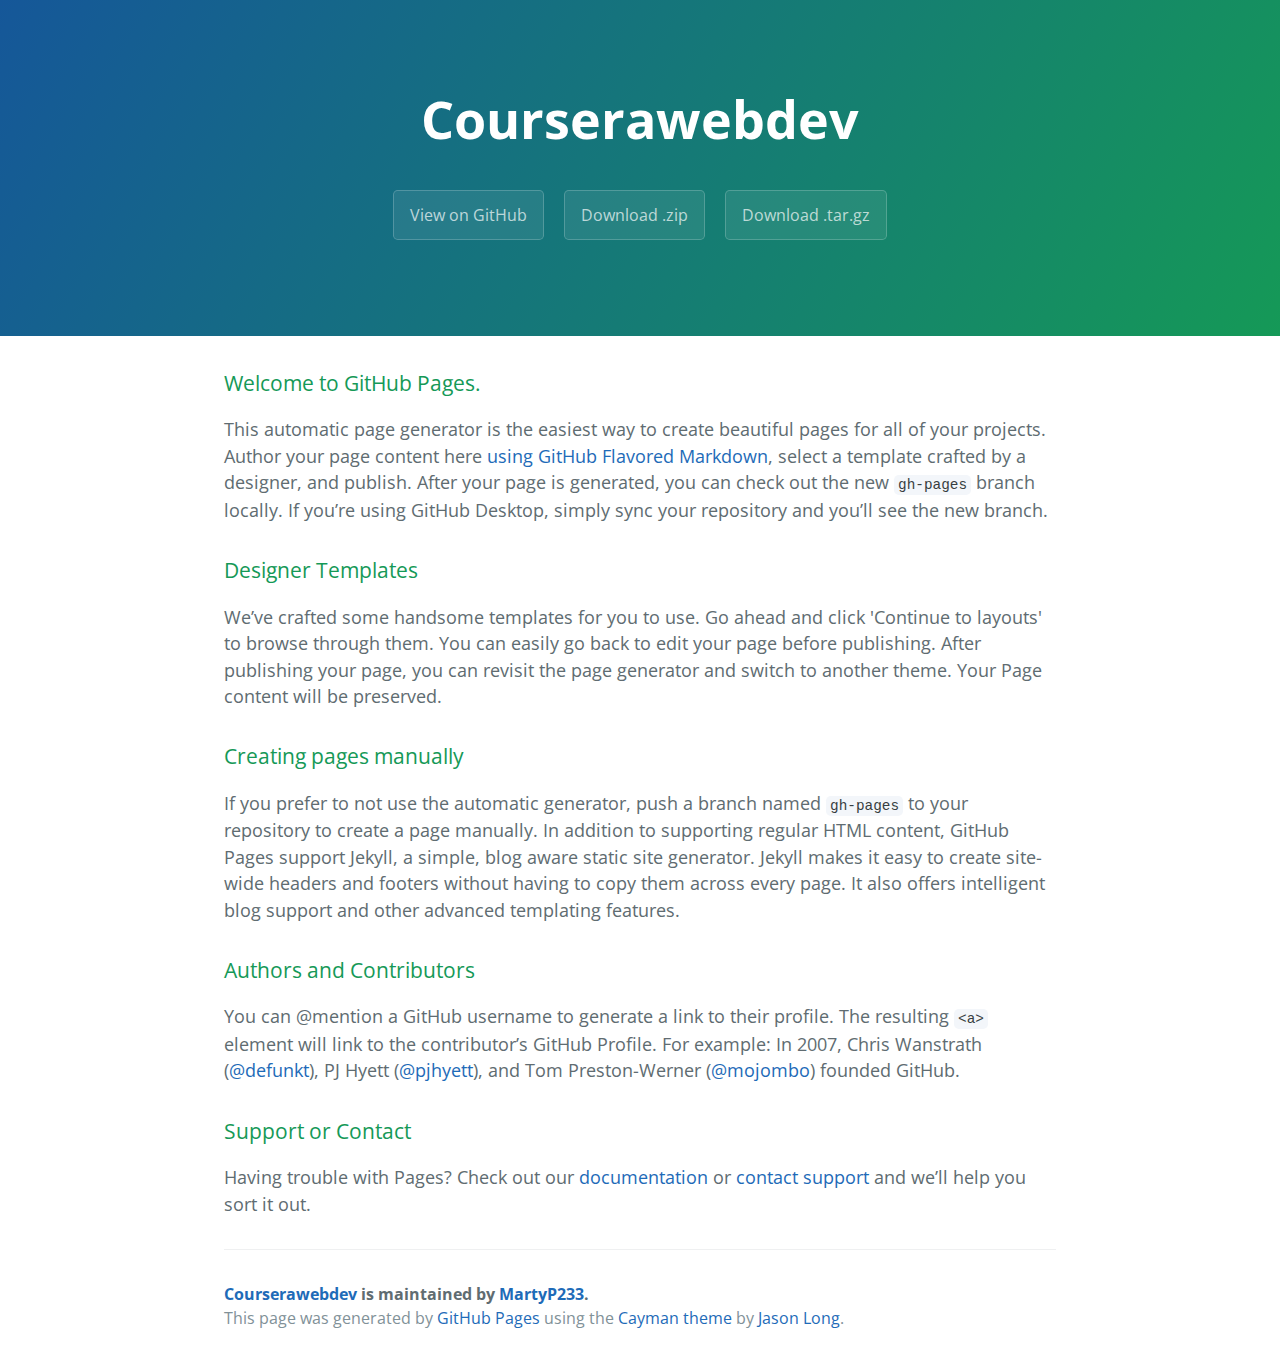
<file: index.html>
<!DOCTYPE html>
<html lang="en-us">
  <head>
    <meta charset="UTF-8">
    <title>Courserawebdev by MartyP233</title>
    <meta name="viewport" content="width=device-width, initial-scale=1">
    <link rel="stylesheet" type="text/css" href="stylesheets/normalize.css" media="screen">
    <link href='https://fonts.googleapis.com/css?family=Open+Sans:400,700' rel='stylesheet' type='text/css'>
    <link rel="stylesheet" type="text/css" href="stylesheets/stylesheet.css" media="screen">
    <link rel="stylesheet" type="text/css" href="stylesheets/github-light.css" media="screen">
  </head>
  <body>
    <section class="page-header">
      <h1 class="project-name">Courserawebdev</h1>
      <h2 class="project-tagline"></h2>
      <a href="https://github.com/MartyP233/courseraWebDev" class="btn">View on GitHub</a>
      <a href="https://github.com/MartyP233/courseraWebDev/zipball/master" class="btn">Download .zip</a>
      <a href="https://github.com/MartyP233/courseraWebDev/tarball/master" class="btn">Download .tar.gz</a>
    </section>

    <section class="main-content">
      <h3>
<a id="welcome-to-github-pages" class="anchor" href="#welcome-to-github-pages" aria-hidden="true"><span aria-hidden="true" class="octicon octicon-link"></span></a>Welcome to GitHub Pages.</h3>

<p>This automatic page generator is the easiest way to create beautiful pages for all of your projects. Author your page content here <a href="https://guides.github.com/features/mastering-markdown/">using GitHub Flavored Markdown</a>, select a template crafted by a designer, and publish. After your page is generated, you can check out the new <code>gh-pages</code> branch locally. If you’re using GitHub Desktop, simply sync your repository and you’ll see the new branch.</p>

<h3>
<a id="designer-templates" class="anchor" href="#designer-templates" aria-hidden="true"><span aria-hidden="true" class="octicon octicon-link"></span></a>Designer Templates</h3>

<p>We’ve crafted some handsome templates for you to use. Go ahead and click 'Continue to layouts' to browse through them. You can easily go back to edit your page before publishing. After publishing your page, you can revisit the page generator and switch to another theme. Your Page content will be preserved.</p>

<h3>
<a id="creating-pages-manually" class="anchor" href="#creating-pages-manually" aria-hidden="true"><span aria-hidden="true" class="octicon octicon-link"></span></a>Creating pages manually</h3>

<p>If you prefer to not use the automatic generator, push a branch named <code>gh-pages</code> to your repository to create a page manually. In addition to supporting regular HTML content, GitHub Pages support Jekyll, a simple, blog aware static site generator. Jekyll makes it easy to create site-wide headers and footers without having to copy them across every page. It also offers intelligent blog support and other advanced templating features.</p>

<h3>
<a id="authors-and-contributors" class="anchor" href="#authors-and-contributors" aria-hidden="true"><span aria-hidden="true" class="octicon octicon-link"></span></a>Authors and Contributors</h3>

<p>You can @mention a GitHub username to generate a link to their profile. The resulting <code>&lt;a&gt;</code> element will link to the contributor’s GitHub Profile. For example: In 2007, Chris Wanstrath (<a href="https://github.com/defunkt" class="user-mention">@defunkt</a>), PJ Hyett (<a href="https://github.com/pjhyett" class="user-mention">@pjhyett</a>), and Tom Preston-Werner (<a href="https://github.com/mojombo" class="user-mention">@mojombo</a>) founded GitHub.</p>

<h3>
<a id="support-or-contact" class="anchor" href="#support-or-contact" aria-hidden="true"><span aria-hidden="true" class="octicon octicon-link"></span></a>Support or Contact</h3>

<p>Having trouble with Pages? Check out our <a href="https://help.github.com/pages">documentation</a> or <a href="https://github.com/contact">contact support</a> and we’ll help you sort it out.</p>

      <footer class="site-footer">
        <span class="site-footer-owner"><a href="https://github.com/MartyP233/courseraWebDev">Courserawebdev</a> is maintained by <a href="https://github.com/MartyP233">MartyP233</a>.</span>

        <span class="site-footer-credits">This page was generated by <a href="https://pages.github.com">GitHub Pages</a> using the <a href="https://github.com/jasonlong/cayman-theme">Cayman theme</a> by <a href="https://twitter.com/jasonlong">Jason Long</a>.</span>
      </footer>

    </section>

  
  </body>
</html>
</file>
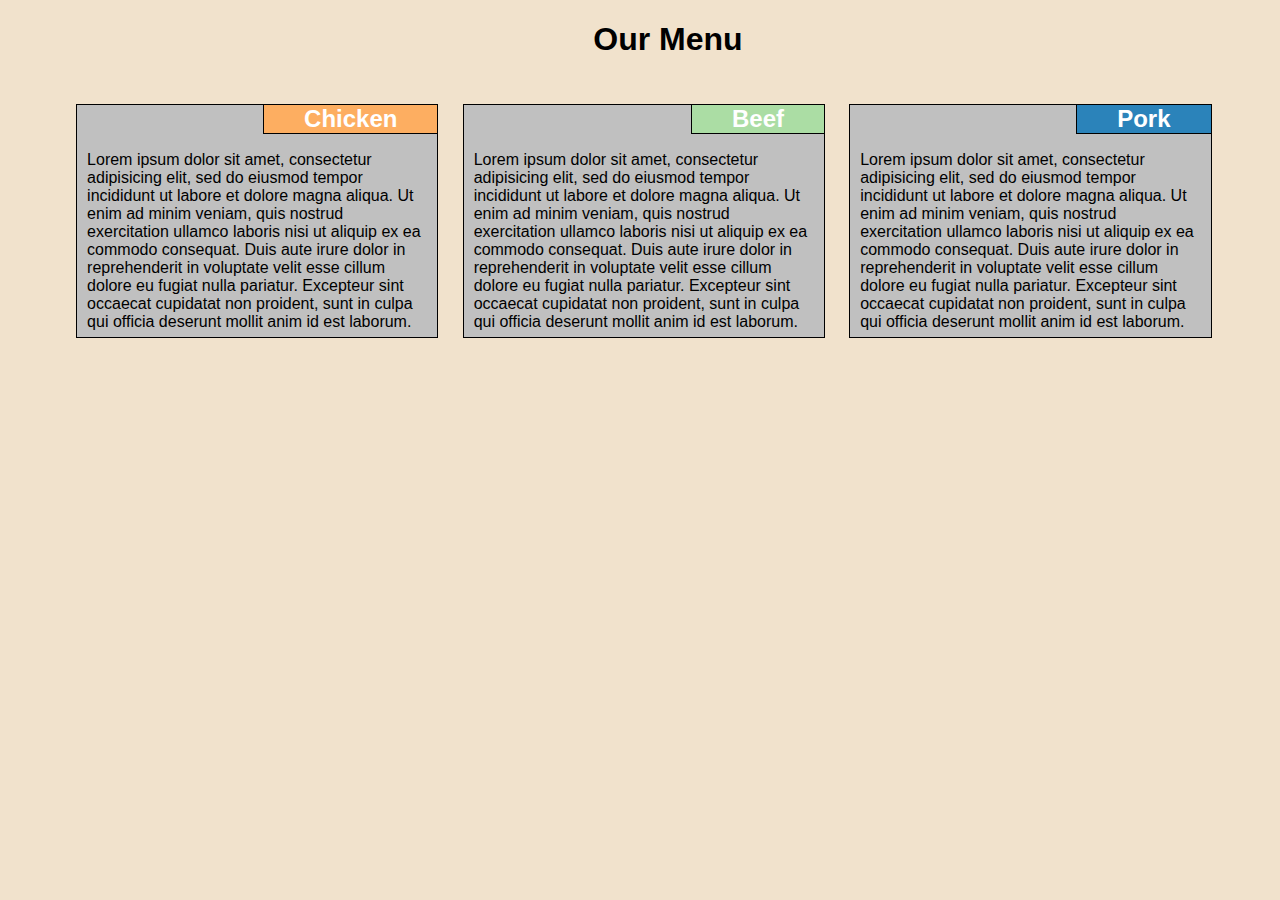
<file: mod2solution/index.html>
<!DOCTYPE html>
<html>
  <head>
    <meta charset="utf-8">
    <title>Module 2 assignment</title>
    <link rel="stylesheet" type="text/css" href="css/style.css">
  </head>
  <body>
    <div class="">
      <h1>Our Menu</h1>
      <section id = 'S1'>
        <h2 id = "heading1">Chicken</h2>
        <p>
          Lorem ipsum dolor sit amet, consectetur adipisicing elit, sed do eiusmod tempor incididunt ut labore et dolore magna aliqua. Ut enim ad minim veniam, quis nostrud exercitation ullamco laboris nisi ut aliquip ex ea commodo consequat. Duis aute irure dolor in reprehenderit in voluptate velit esse cillum dolore eu fugiat nulla pariatur. Excepteur sint occaecat cupidatat non proident, sunt in culpa qui officia deserunt mollit anim id est laborum.
        </p>
      </section>
      <section id = 'S2'>
        <h2 id = "heading2">Beef</h2>
        <p>
          Lorem ipsum dolor sit amet, consectetur adipisicing elit, sed do eiusmod tempor incididunt ut labore et dolore magna aliqua. Ut enim ad minim veniam, quis nostrud exercitation ullamco laboris nisi ut aliquip ex ea commodo consequat. Duis aute irure dolor in reprehenderit in voluptate velit esse cillum dolore eu fugiat nulla pariatur. Excepteur sint occaecat cupidatat non proident, sunt in culpa qui officia deserunt mollit anim id est laborum.
        </p>
      </section>
      <section id = 'S3'>
        <h2 id = "heading3">Pork</h2>
        <p>
          Lorem ipsum dolor sit amet, consectetur adipisicing elit, sed do eiusmod tempor incididunt ut labore et dolore magna aliqua. Ut enim ad minim veniam, quis nostrud exercitation ullamco laboris nisi ut aliquip ex ea commodo consequat. Duis aute irure dolor in reprehenderit in voluptate velit esse cillum dolore eu fugiat nulla pariatur. Excepteur sint occaecat cupidatat non proident, sunt in culpa qui officia deserunt mollit anim id est laborum.
        </p>
      </section>
    </div>
  </body>
</html>
</file>
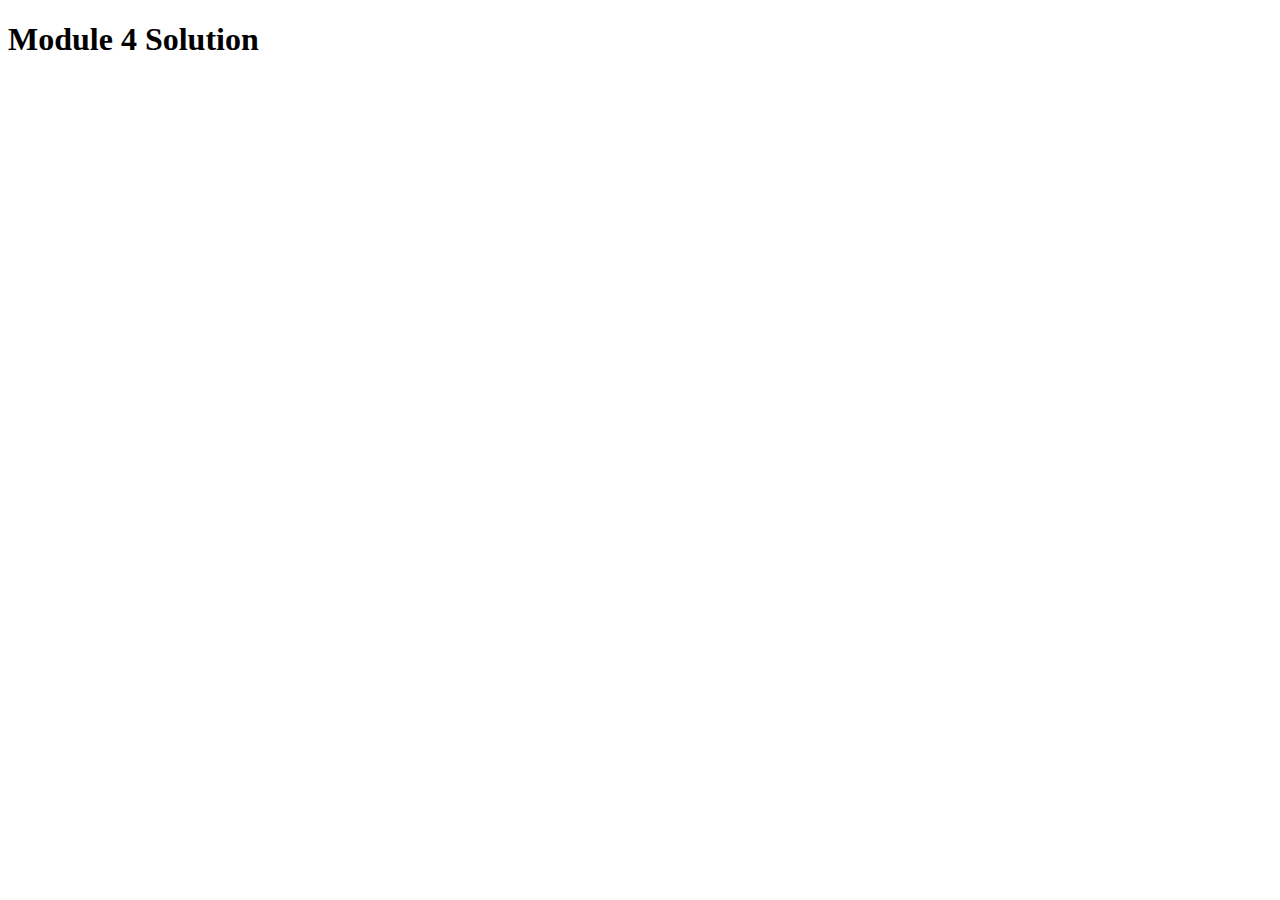
<file: mod4solution/index.html>
<!DOCTYPE html>
<html>
<head>
  <meta charset="utf-8">
  <title>Module 4 Solution</title>
  <script>
    var names = []; // DO NOT REMOVE
  </script>
  <script src="SpeakHello.js"></script>
  <script src="SpeakGoodBye.js"></script>
  <script src="script.js"></script>
</head>
<body>
  <h1>Module 4 Solution</h1>
</body>
</html>
</file>
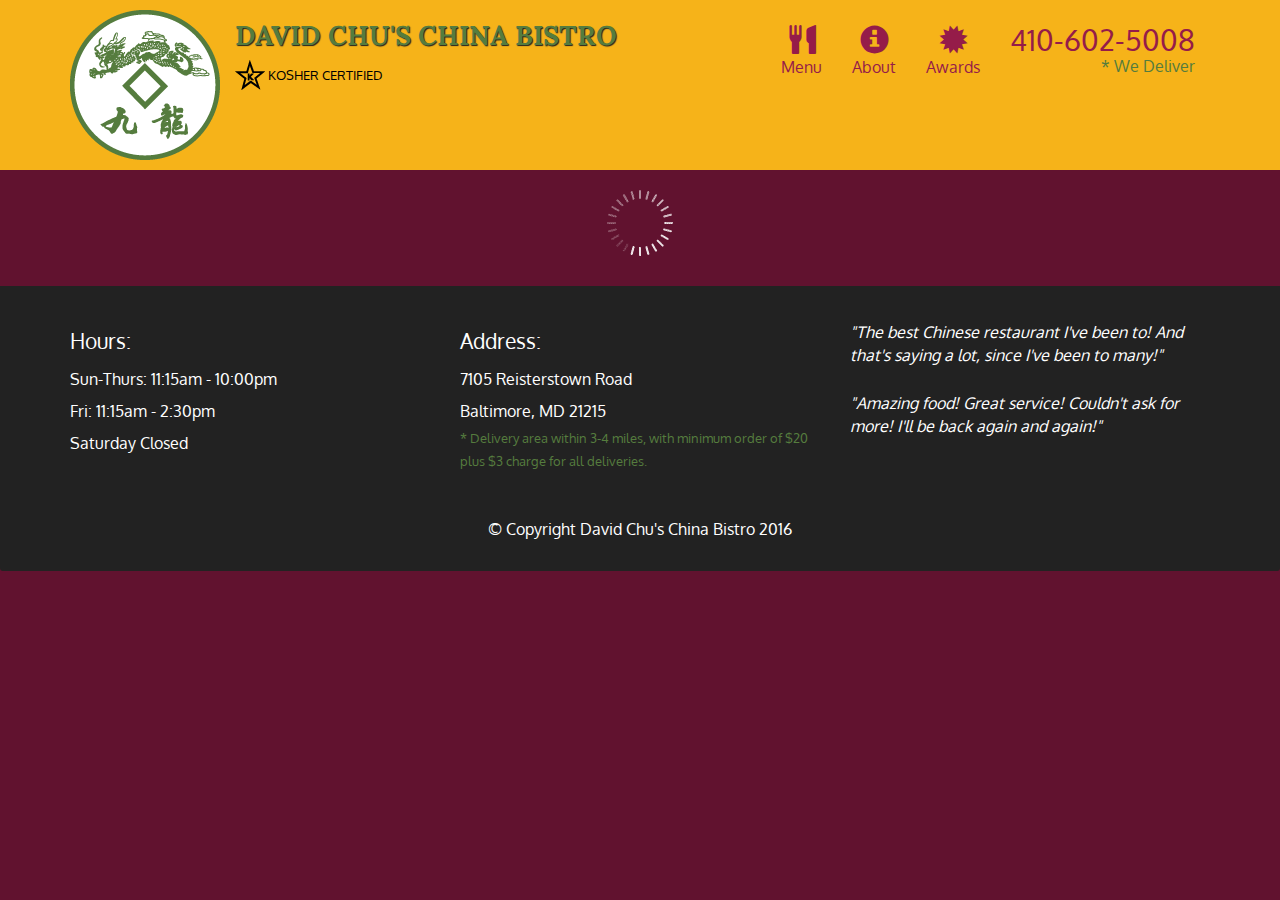
<file: mod5solution/index.html>
<!doctype html>
<html lang="en">
  <head>
    <meta charset="utf-8">
    <meta http-equiv="X-UA-Compatible" content="IE=edge">
    <meta name="viewport" content="width=device-width, initial-scale=1">
    <title>David Chu's China Bistro</title>
    <link rel="stylesheet" href="css/bootstrap.min.css">
    <link rel="stylesheet" href="css/styles.css">
    <link href='https://fonts.googleapis.com/css?family=Oxygen:400,300,700' rel='stylesheet' type='text/css'>
    <link href='https://fonts.googleapis.com/css?family=Lora' rel='stylesheet' type='text/css'>
  </head>
<body>
  <header>
    <nav id="header-nav" class="navbar navbar-default">
      <div class="container">
        <div class="navbar-header">
          <a href="index.html" class="pull-left visible-md visible-lg">
            <div id="logo-img" alt="Logo image"></div>
          </a>

          <div class="navbar-brand">
            <a href="index.html"><h1>David Chu's China Bistro</h1></a>
            <p>
              <img src="images/star-k-logo.png" alt="Kosher certification">
              <span>Kosher Certified</span>
            </p>
          </div>

          <button id="navbarToggle" type="button" class="navbar-toggle collapsed" data-toggle="collapse" data-target="#collapsable-nav" aria-expanded="false">
            <span class="sr-only">Toggle navigation</span>
            <span class="icon-bar"></span>
            <span class="icon-bar"></span>
            <span class="icon-bar"></span>
          </button>
        </div>
        
        <div id="collapsable-nav" class="collapse navbar-collapse">
           <ul id="nav-list" class="nav navbar-nav navbar-right">
            <li id="navHomeButton" class="visible-xs active">
              <a href="index.html">
                <span class="glyphicon glyphicon-home"></span> Home</a>
            </li>
            <li id="navMenuButton">
              <a href="#" onclick="$dc.loadMenuCategories();">
                <span class="glyphicon glyphicon-cutlery"></span><br class="hidden-xs"> Menu</a>
            </li>
            <li>
              <a href="#">
                <span class="glyphicon glyphicon-info-sign"></span><br class="hidden-xs"> About</a>
            </li>
            <li>
              <a href="#">
                <span class="glyphicon glyphicon-certificate"></span><br class="hidden-xs"> Awards</a>
            </li>
            <li id="phone" class="hidden-xs">
              <a href="tel:410-602-5008">
                <span>410-602-5008</span></a><div>* We Deliver</div>
            </li>
          </ul><!-- #nav-list -->
        </div><!-- .collapse .navbar-collapse -->
      </div><!-- .container -->
    </nav><!-- #header-nav -->
  </header>

  <div id="call-btn" class="visible-xs">
    <a class="btn" href="tel:410-602-5008">
    <span class="glyphicon glyphicon-earphone"></span>
    410-602-5008
    </a>
  </div>
  <div id="xs-deliver" class="text-center visible-xs">* We Deliver</div>

  <div id="main-content" class="container"></div>

  <footer class="panel-footer">
    <div class="container">
      <div class="row">
        <section id="hours" class="col-sm-4">
          <span>Hours:</span><br>
          Sun-Thurs: 11:15am - 10:00pm<br>
          Fri: 11:15am - 2:30pm<br>
          Saturday Closed
          <hr class="visible-xs">
        </section>
        <section id="address" class="col-sm-4">
          <span>Address:</span><br>
          7105 Reisterstown Road<br>
          Baltimore, MD 21215
          <p>* Delivery area within 3-4 miles, with minimum order of $20 plus $3 charge for all deliveries.</p>
          <hr class="visible-xs">
        </section>
        <section id="testimonials" class="col-sm-4">
          <p>"The best Chinese restaurant I've been to! And that's saying a lot, since I've been to many!"</p>
          <p>"Amazing food! Great service! Couldn't ask for more! I'll be back again and again!"</p>
        </section>
      </div>
      <div class="text-center">&copy; Copyright David Chu's China Bistro 2016</div>
    </div>
  </footer>

  <!-- jQuery (Bootstrap JS plugins depend on it) -->
  <script src="js/jquery-2.1.4.min.js"></script>
  <script src="js/bootstrap.min.js"></script>
  <script src="js/ajax-utils.js"></script>
  <script src="js/script.js"></script>
</body>
</html>
</file>
<file: stylesheets/stylesheet.css>
* {
  box-sizing: border-box; }

body {
  padding: 0;
  margin: 0;
  font-family: "Open Sans", "Helvetica Neue", Helvetica, Arial, sans-serif;
  font-size: 16px;
  line-height: 1.5;
  color: #606c71; }

a {
  color: #1e6bb8;
  text-decoration: none; }
  a:hover {
    text-decoration: underline; }

.btn {
  display: inline-block;
  margin-bottom: 1rem;
  color: rgba(255, 255, 255, 0.7);
  background-color: rgba(255, 255, 255, 0.08);
  border-color: rgba(255, 255, 255, 0.2);
  border-style: solid;
  border-width: 1px;
  border-radius: 0.3rem;
  transition: color 0.2s, background-color 0.2s, border-color 0.2s; }
  .btn + .btn {
    margin-left: 1rem; }

.btn:hover {
  color: rgba(255, 255, 255, 0.8);
  text-decoration: none;
  background-color: rgba(255, 255, 255, 0.2);
  border-color: rgba(255, 255, 255, 0.3); }

@media screen and (min-width: 64em) {
  .btn {
    padding: 0.75rem 1rem; } }

@media screen and (min-width: 42em) and (max-width: 64em) {
  .btn {
    padding: 0.6rem 0.9rem;
    font-size: 0.9rem; } }

@media screen and (max-width: 42em) {
  .btn {
    display: block;
    width: 100%;
    padding: 0.75rem;
    font-size: 0.9rem; }
    .btn + .btn {
      margin-top: 1rem;
      margin-left: 0; } }

.page-header {
  color: #fff;
  text-align: center;
  background-color: #159957;
  background-image: linear-gradient(120deg, #155799, #159957); }

@media screen and (min-width: 64em) {
  .page-header {
    padding: 5rem 6rem; } }

@media screen and (min-width: 42em) and (max-width: 64em) {
  .page-header {
    padding: 3rem 4rem; } }

@media screen and (max-width: 42em) {
  .page-header {
    padding: 2rem 1rem; } }

.project-name {
  margin-top: 0;
  margin-bottom: 0.1rem; }

@media screen and (min-width: 64em) {
  .project-name {
    font-size: 3.25rem; } }

@media screen and (min-width: 42em) and (max-width: 64em) {
  .project-name {
    font-size: 2.25rem; } }

@media screen and (max-width: 42em) {
  .project-name {
    font-size: 1.75rem; } }

.project-tagline {
  margin-bottom: 2rem;
  font-weight: normal;
  opacity: 0.7; }

@media screen and (min-width: 64em) {
  .project-tagline {
    font-size: 1.25rem; } }

@media screen and (min-width: 42em) and (max-width: 64em) {
  .project-tagline {
    font-size: 1.15rem; } }

@media screen and (max-width: 42em) {
  .project-tagline {
    font-size: 1rem; } }

.main-content :first-child {
  margin-top: 0; }
.main-content img {
  max-width: 100%; }
.main-content h1, .main-content h2, .main-content h3, .main-content h4, .main-content h5, .main-content h6 {
  margin-top: 2rem;
  margin-bottom: 1rem;
  font-weight: normal;
  color: #159957; }
.main-content p {
  margin-bottom: 1em; }
.main-content code {
  padding: 2px 4px;
  font-family: Consolas, "Liberation Mono", Menlo, Courier, monospace;
  font-size: 0.9rem;
  color: #383e41;
  background-color: #f3f6fa;
  border-radius: 0.3rem; }
.main-content pre {
  padding: 0.8rem;
  margin-top: 0;
  margin-bottom: 1rem;
  font: 1rem Consolas, "Liberation Mono", Menlo, Courier, monospace;
  color: #567482;
  word-wrap: normal;
  background-color: #f3f6fa;
  border: solid 1px #dce6f0;
  border-radius: 0.3rem; }
  .main-content pre > code {
    padding: 0;
    margin: 0;
    font-size: 0.9rem;
    color: #567482;
    word-break: normal;
    white-space: pre;
    background: transparent;
    border: 0; }
.main-content .highlight {
  margin-bottom: 1rem; }
  .main-content .highlight pre {
    margin-bottom: 0;
    word-break: normal; }
.main-content .highlight pre, .main-content pre {
  padding: 0.8rem;
  overflow: auto;
  font-size: 0.9rem;
  line-height: 1.45;
  border-radius: 0.3rem; }
.main-content pre code, .main-content pre tt {
  display: inline;
  max-width: initial;
  padding: 0;
  margin: 0;
  overflow: initial;
  line-height: inherit;
  word-wrap: normal;
  background-color: transparent;
  border: 0; }
  .main-content pre code:before, .main-content pre code:after, .main-content pre tt:before, .main-content pre tt:after {
    content: normal; }
.main-content ul, .main-content ol {
  margin-top: 0; }
.main-content blockquote {
  padding: 0 1rem;
  margin-left: 0;
  color: #819198;
  border-left: 0.3rem solid #dce6f0; }
  .main-content blockquote > :first-child {
    margin-top: 0; }
  .main-content blockquote > :last-child {
    margin-bottom: 0; }
.main-content table {
  display: block;
  width: 100%;
  overflow: auto;
  word-break: normal;
  word-break: keep-all; }
  .main-content table th {
    font-weight: bold; }
  .main-content table th, .main-content table td {
    padding: 0.5rem 1rem;
    border: 1px solid #e9ebec; }
.main-content dl {
  padding: 0; }
  .main-content dl dt {
    padding: 0;
    margin-top: 1rem;
    font-size: 1rem;
    font-weight: bold; }
  .main-content dl dd {
    padding: 0;
    margin-bottom: 1rem; }
.main-content hr {
  height: 2px;
  padding: 0;
  margin: 1rem 0;
  background-color: #eff0f1;
  border: 0; }

@media screen and (min-width: 64em) {
  .main-content {
    max-width: 64rem;
    padding: 2rem 6rem;
    margin: 0 auto;
    font-size: 1.1rem; } }

@media screen and (min-width: 42em) and (max-width: 64em) {
  .main-content {
    padding: 2rem 4rem;
    font-size: 1.1rem; } }

@media screen and (max-width: 42em) {
  .main-content {
    padding: 2rem 1rem;
    font-size: 1rem; } }

.site-footer {
  padding-top: 2rem;
  margin-top: 2rem;
  border-top: solid 1px #eff0f1; }

.site-footer-owner {
  display: block;
  font-weight: bold; }

.site-footer-credits {
  color: #819198; }

@media screen and (min-width: 64em) {
  .site-footer {
    font-size: 1rem; } }

@media screen and (min-width: 42em) and (max-width: 64em) {
  .site-footer {
    font-size: 1rem; } }

@media screen and (max-width: 42em) {
  .site-footer {
    font-size: 0.9rem; } }
</file>
<file: stylesheets/github-light.css>
/*
The MIT License (MIT)

Copyright (c) 2016 GitHub, Inc.

Permission is hereby granted, free of charge, to any person obtaining a copy
of this software and associated documentation files (the "Software"), to deal
in the Software without restriction, including without limitation the rights
to use, copy, modify, merge, publish, distribute, sublicense, and/or sell
copies of the Software, and to permit persons to whom the Software is
furnished to do so, subject to the following conditions:

The above copyright notice and this permission notice shall be included in all
copies or substantial portions of the Software.

THE SOFTWARE IS PROVIDED "AS IS", WITHOUT WARRANTY OF ANY KIND, EXPRESS OR
IMPLIED, INCLUDING BUT NOT LIMITED TO THE WARRANTIES OF MERCHANTABILITY,
FITNESS FOR A PARTICULAR PURPOSE AND NONINFRINGEMENT. IN NO EVENT SHALL THE
AUTHORS OR COPYRIGHT HOLDERS BE LIABLE FOR ANY CLAIM, DAMAGES OR OTHER
LIABILITY, WHETHER IN AN ACTION OF CONTRACT, TORT OR OTHERWISE, ARISING FROM,
OUT OF OR IN CONNECTION WITH THE SOFTWARE OR THE USE OR OTHER DEALINGS IN THE
SOFTWARE.

*/

.pl-c /* comment */ {
  color: #969896;
}

.pl-c1 /* constant, variable.other.constant, support, meta.property-name, support.constant, support.variable, meta.module-reference, markup.raw, meta.diff.header */,
.pl-s .pl-v /* string variable */ {
  color: #0086b3;
}

.pl-e /* entity */,
.pl-en /* entity.name */ {
  color: #795da3;
}

.pl-smi /* variable.parameter.function, storage.modifier.package, storage.modifier.import, storage.type.java, variable.other */,
.pl-s .pl-s1 /* string source */ {
  color: #333;
}

.pl-ent /* entity.name.tag */ {
  color: #63a35c;
}

.pl-k /* keyword, storage, storage.type */ {
  color: #a71d5d;
}

.pl-s /* string */,
.pl-pds /* punctuation.definition.string, string.regexp.character-class */,
.pl-s .pl-pse .pl-s1 /* string punctuation.section.embedded source */,
.pl-sr /* string.regexp */,
.pl-sr .pl-cce /* string.regexp constant.character.escape */,
.pl-sr .pl-sre /* string.regexp source.ruby.embedded */,
.pl-sr .pl-sra /* string.regexp string.regexp.arbitrary-repitition */ {
  color: #183691;
}

.pl-v /* variable */ {
  color: #ed6a43;
}

.pl-id /* invalid.deprecated */ {
  color: #b52a1d;
}

.pl-ii /* invalid.illegal */ {
  color: #f8f8f8;
  background-color: #b52a1d;
}

.pl-sr .pl-cce /* string.regexp constant.character.escape */ {
  font-weight: bold;
  color: #63a35c;
}

.pl-ml /* markup.list */ {
  color: #693a17;
}

.pl-mh /* markup.heading */,
.pl-mh .pl-en /* markup.heading entity.name */,
.pl-ms /* meta.separator */ {
  font-weight: bold;
  color: #1d3e81;
}

.pl-mq /* markup.quote */ {
  color: #008080;
}

.pl-mi /* markup.italic */ {
  font-style: italic;
  color: #333;
}

.pl-mb /* markup.bold */ {
  font-weight: bold;
  color: #333;
}

.pl-md /* markup.deleted, meta.diff.header.from-file */ {
  color: #bd2c00;
  background-color: #ffecec;
}

.pl-mi1 /* markup.inserted, meta.diff.header.to-file */ {
  color: #55a532;
  background-color: #eaffea;
}

.pl-mdr /* meta.diff.range */ {
  font-weight: bold;
  color: #795da3;
}

.pl-mo /* meta.output */ {
  color: #1d3e81;
}
</file>
<file: mod2solution/css/style.css>
/************ BASE STYLES **********/

* {
  box-sizing: border-box;
}

body {
  font-family: Arial, Helvetica, serif;
  background-color: #f1e2cc;
  margin-left: 5%
}

h1, h2 {
  text-align: center;
}

section {
  border:1px solid black;
  margin: 2% 1% 0% 1%;
  position: relative;
  float: left;
  background-color: #C0C0C0;
}

#heading1 {
  background-color: #fdae61;
}

#heading2 {
  background-color: #abdda4;
}

#heading3 {
  background-color: #2b83ba;
}

h2 {
  border-left: 1px solid black;
  border-bottom: 1px solid black;
  margin: 0px;
  display: inline;
  padding: 0px 40px 0px 40px;
  position: absolute;
  right: 0px;
  color: white;
}

p {
  padding: 10px;
  position: relative;
  top: 20px;
}

/************ DESKTOP **********/

@media (min-width: 992px) {
  section {
    position: relative;
    width: 30%;
    float: left;
  }
}

/************ TABLET ***********/

@media (min-width: 768px) and (max-width: 991px) {
  #S1, #S2 {
    width: 46%;
  }
  #S3 {
    width: 94%;
  }
}

/************ MOBILE ***********/

@media (max-width: 767px) {
  section {
    width: 95%;
  }
}
</file>
<file: mod5solution/css/styles.css>
body {
  font-size: 16px;
  color: #fff;
  background-color: #61122f;
  font-family: 'Oxygen', sans-serif;
}

/** HEADER **/
#header-nav {
  background-color: #f6b319;
  border-radius: 0;
  border: 0;
}

#logo-img {
  background: url('../images/restaurant-logo_large.png') no-repeat;
  width: 150px;
  height: 150px;
  margin: 10px 15px 10px 0;
}

.navbar-brand {
  padding-top: 25px;
}
.navbar-brand h1 { /* Restaurant name */
  font-family: 'Lora', serif;
  color: #557c3e;
  font-size: 1.5em;
  text-transform: uppercase;
  font-weight: bold;
  text-shadow: 1px 1px 1px #222;
  margin-top: 0;
  margin-bottom: 0;
  line-height: .75;
}
.navbar-brand a:hover, .navbar-brand a:focus {
  text-decoration: none;
}
.navbar-brand p { /* Kosher cert */
  color: #000;
  text-transform: uppercase;
  font-size: .7em;
  margin-top: 15px;
}
.navbar-brand p span { /* Star-K */
  vertical-align: middle;
}

#nav-list {
  margin-top: 10px;
}
#nav-list a {
  color: #951C49;
  text-align: center;
}
#nav-list a:hover {
  background: #E7E7E7;
}
#nav-list a span {
  font-size: 1.8em;
}

#phone {
  margin-top: 5px;
}
#phone a { /* Phone number */
  text-align: right;
  padding-bottom: 0;
}
#phone div { /* We Deliver */
  color: #557c3e;
  text-align: right;
  padding-right: 15px;
}

.navbar-header button.navbar-toggle, .navbar-header .icon-bar {
  border: 1px solid #61122f;
}
.navbar-header button.navbar-toggle {
  clear: both;
  margin-top: -30px;
}
/* END HEADER */

/* FOOTER */
.panel-footer {
  margin-top: 30px;
  padding-top: 35px;
  padding-bottom: 30px;
  background-color: #222;
  border-top: 0;
}
.panel-footer div.row {
  margin-bottom: 35px;
}
#hours, #address {
  line-height: 2;
}
#hours > span, #address > span {
  font-size: 1.3em;
}
#address p {
  color: #557c3e;
  font-size: .8em;
  line-height: 1.8;
}
#testimonials {
  font-style: italic;
}
#testimonials p:nth-child(2) {
  margin-top: 25px;
}
/* END FOOTER */



/* HOME PAGE */
.container .jumbotron {
  box-shadow: 0 0 50px #3F0C1F;
  border: 2px solid #3F0C1F;
}

#menu-tile, #specials-tile, #map-tile {
  height: 250px;
  width: 100%;
  margin-bottom: 15px;
  position: relative;
  border: 2px solid #3F0C1F;
  overflow: hidden;
}
#menu-tile:hover, #specials-tile:hover, #map-tile:hover {
  box-shadow: 0 1px 5px 1px #cccccc;
}
#menu-tile {
  background: url('../images/menu-tile.jpg') no-repeat;
  background-position: center;
}
#specials-tile {
  background: url('../images/specials-tile.jpg') no-repeat;
  background-position: center;
}
#menu-tile span, #specials-tile span, #map-tile span {
  position: absolute;
  bottom: 0;
  right: 0;
  width: 100%;
  text-align: center;
  font-size: 1.6em;
  text-transform: uppercase;
  background-color: #000;
  color: #fff;
  opacity: .8;
}
/* END HOME PAGE */

/* MENU CATEGORIES PAGE */
.category-tile { 
  position: relative;
  border: 2px solid #3F0C1F;
  overflow: hidden;
  width: 200px;
  height: 200px;
  margin: 0 auto 15px;
}
.category-tile span {
  position: absolute;
  bottom: 0;
  right: 0;
  width: 100%;
  text-align: center;
  font-size: 1.2em;
  text-transform: uppercase;
  background-color: #000;
  color: #fff;
  opacity: .8;
}
.category-tile:hover {
  box-shadow: 0 1px 5px 1px #cccccc;
}

#menu-categories-title + div {
  margin-bottom: 50px;
}
/* END MENU CATEGORIES PAGE */

/* SINGLE CATEGORY PAGE */
.menu-item-tile {
  margin-bottom: 25px;
}
.menu-item-tile hr {
  width: 80%;
}
.menu-item-tile .menu-item-price {
  font-size: 1.1em;
  text-align: right;
  margin-top: -15px;
  margin-right: -15px;
}
.menu-item-tile .menu-item-price span {
  font-size: .6em;
}
.menu-item-photo {
  position: relative;
  border: 2px solid #3F0C1F; 
  overflow: hidden;
  padding: 0;
  margin-right: -15px;
  margin-left: auto;
  margin-bottom: 20px;
  max-width: 250px;
}
.menu-item-photo div {
  position: absolute;
  bottom: 0;
  right: 0;
  width: 80px;
  background-color: #557c3e;
  text-align: center;
}
.menu-item-description {
  padding-right: 30px;
}
h3.menu-item-title {
  margin: 0 0 10px;
}
.menu-item-details {
  font-size: .9em;
  font-style: italic;
}
/* END SINGLE CATEGORY PAGE */


/********** Large devices only **********/
@media (min-width: 1200px) {
  .container .jumbotron {
    background: url('../images/jumbotron_1200.jpg') no-repeat;
    height: 675px;
  }
}

/********** Medium devices only **********/
@media (min-width: 992px) and (max-width: 1199px) {
  /* Header */
  #logo-img {
    background: url('../images/restaurant-logo_medium.png') no-repeat;
    width: 100px;
    height: 100px;
    margin: 5px 5px 5px 0;
  }
  /* End Header */

  /* Home Page */
  .container .jumbotron {
    background: url('../images/jumbotron_992.jpg') no-repeat;
    height: 558px;
  }
  /* End Home Page */
}

/********** Small devices only **********/
@media (min-width: 768px) and (max-width: 991px) {
  /* Home Page */
  .container .jumbotron {
    background: url('../images/jumbotron_768.jpg') no-repeat;
    height: 432px;
  }
  /* End Home Page */
}

/********** Extra small devices only **********/
@media (max-width: 767px) {
  /* Header */
  .navbar-brand {
    padding-top: 10px;
    height: 80px;
  }
  .navbar-brand h1 { /* Restaurant name */
    padding-top: 10px;
    font-size: 5vw; /* 1vw = 1% of viewport width */
  }
  .navbar-brand p { /* Kosher cert */
    font-size: .6em;
    margin-top: 12px;
  }
  .navbar-brand p img { /* Star-K */
    height: 20px;
  }

  #collapsable-nav a { /* Collapsed nav menu text */
    font-size: 1.2em;
  }
  #collapsable-nav a span { /* Collapsed nav menu glyph */
    font-size: 1em;
    margin-right: 5px;
  }

  #call-btn > a {
    font-size: 1.5em;
    display: block;
    margin: 0 20px;
    padding: 10px;
    border: 2px solid #fff;
    background-color: #f6b319;
    color: #951c49;
  }
  #xs-deliver {
    margin-top: 5px;
    font-size: .7em;
    letter-spacing: .1em;
    text-transform: uppercase;
  }
  /* End Header */

  /* Footer */
  .panel-footer section {
    margin-bottom: 30px;
    text-align: center;
  }
  .panel-footer section:nth-child(3) {
    margin-bottom: 0; /* margin already exists on the whole row */
  }
  .panel-footer section hr {
    width: 50%;
  }
  /* End Footer */

  /* Home Page */
  .container .jumbotron {
    margin-top: 30px;
    padding: 0;
  }
  #menu-tile, #specials-tile {
    width: 360px;
    margin: 0 auto 15px;
  }

  .menu-item-photo {
    margin-right: auto;
  }
  .menu-item-tile .menu-item-price {
    text-align: center;
  }
  .menu-item-description {
    text-align: center;;
  }
}


/********** Super extra small devices Only :-) (e.g., iPhone 4) **********/
@media (max-width: 479px) {
  /* Header */
  .navbar-brand h1 { /* Restaurant name */
    padding-top: 5px;
    font-size: 6vw;
  }
  /* End Header */
  
  /* Home page */
  #menu-tile, #specials-tile {
    width: 280px;
    margin: 0 auto 15px;
  }

  .col-xxs-12 {
    position: relative;
    min-height: 1px;
    padding-right: 15px;
    padding-left: 15px;
    float: left;
    width: 100%;
  }
}
</file>
